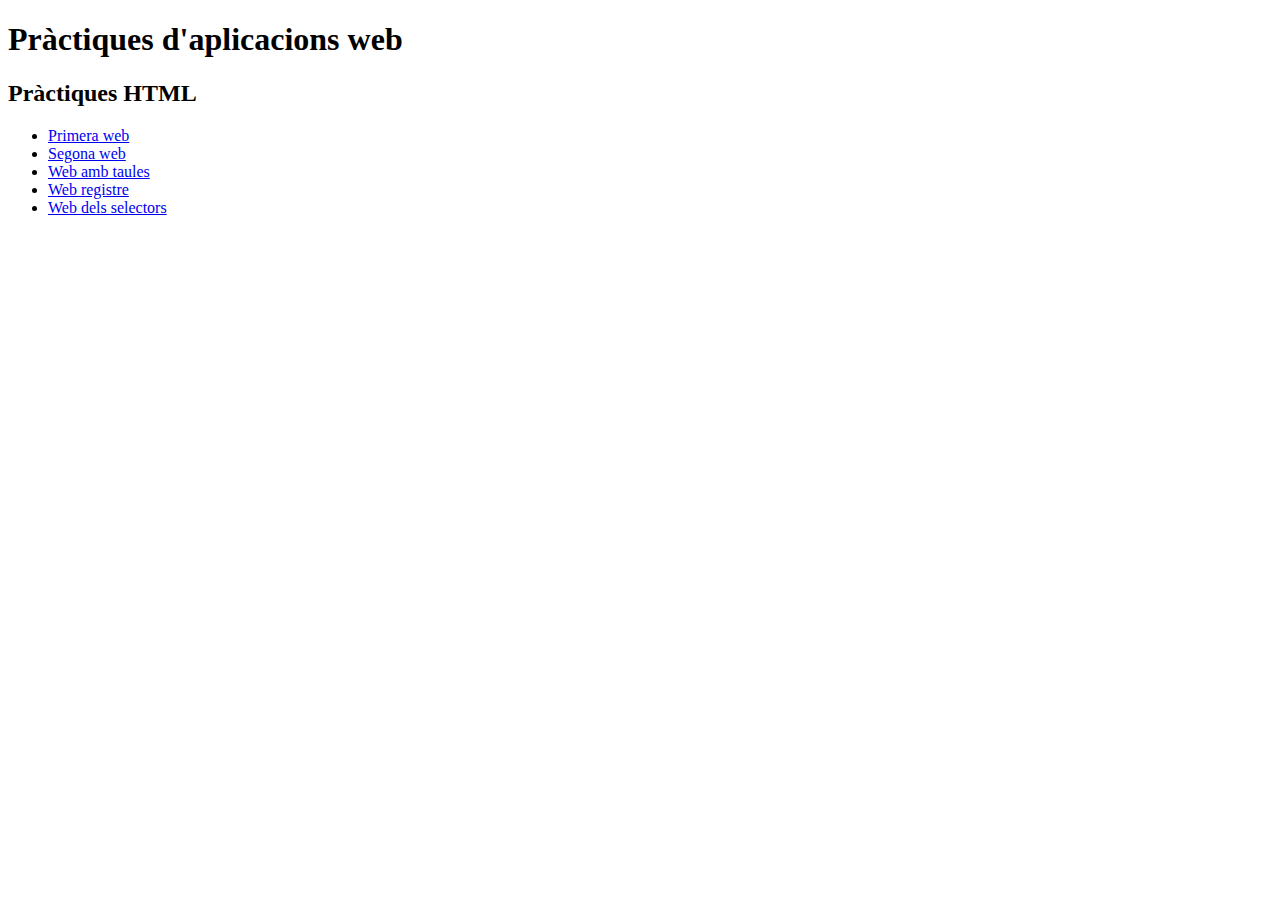
<file: index.html>
<!DOCTYPE html>
<html lang="ca">
<head>
    <meta charset="UTF-8">
    <meta name="viewport" content="width=1027, initial-scale=1.0">
    <title>Index del repositori</title>
</head>
<body>
    <h1>Pràctiques d'aplicacions web</h1>
    <h2>Pràctiques HTML</h2>

    <p>
        <ul>
            <li><a href="primeraweb.html">Primera web</a></li>
            <li><a href="segonaweb.html">Segona web</a></li>
            <li><a href="taula.html">Web amb taules</a></li>
            <li><a href="registre.html">Web registre</a></li>
            <li><a href="exerciciSelectors.html">Web dels selectors</a></li>
        </ul>
    </p>

</body>
</html>
</file>
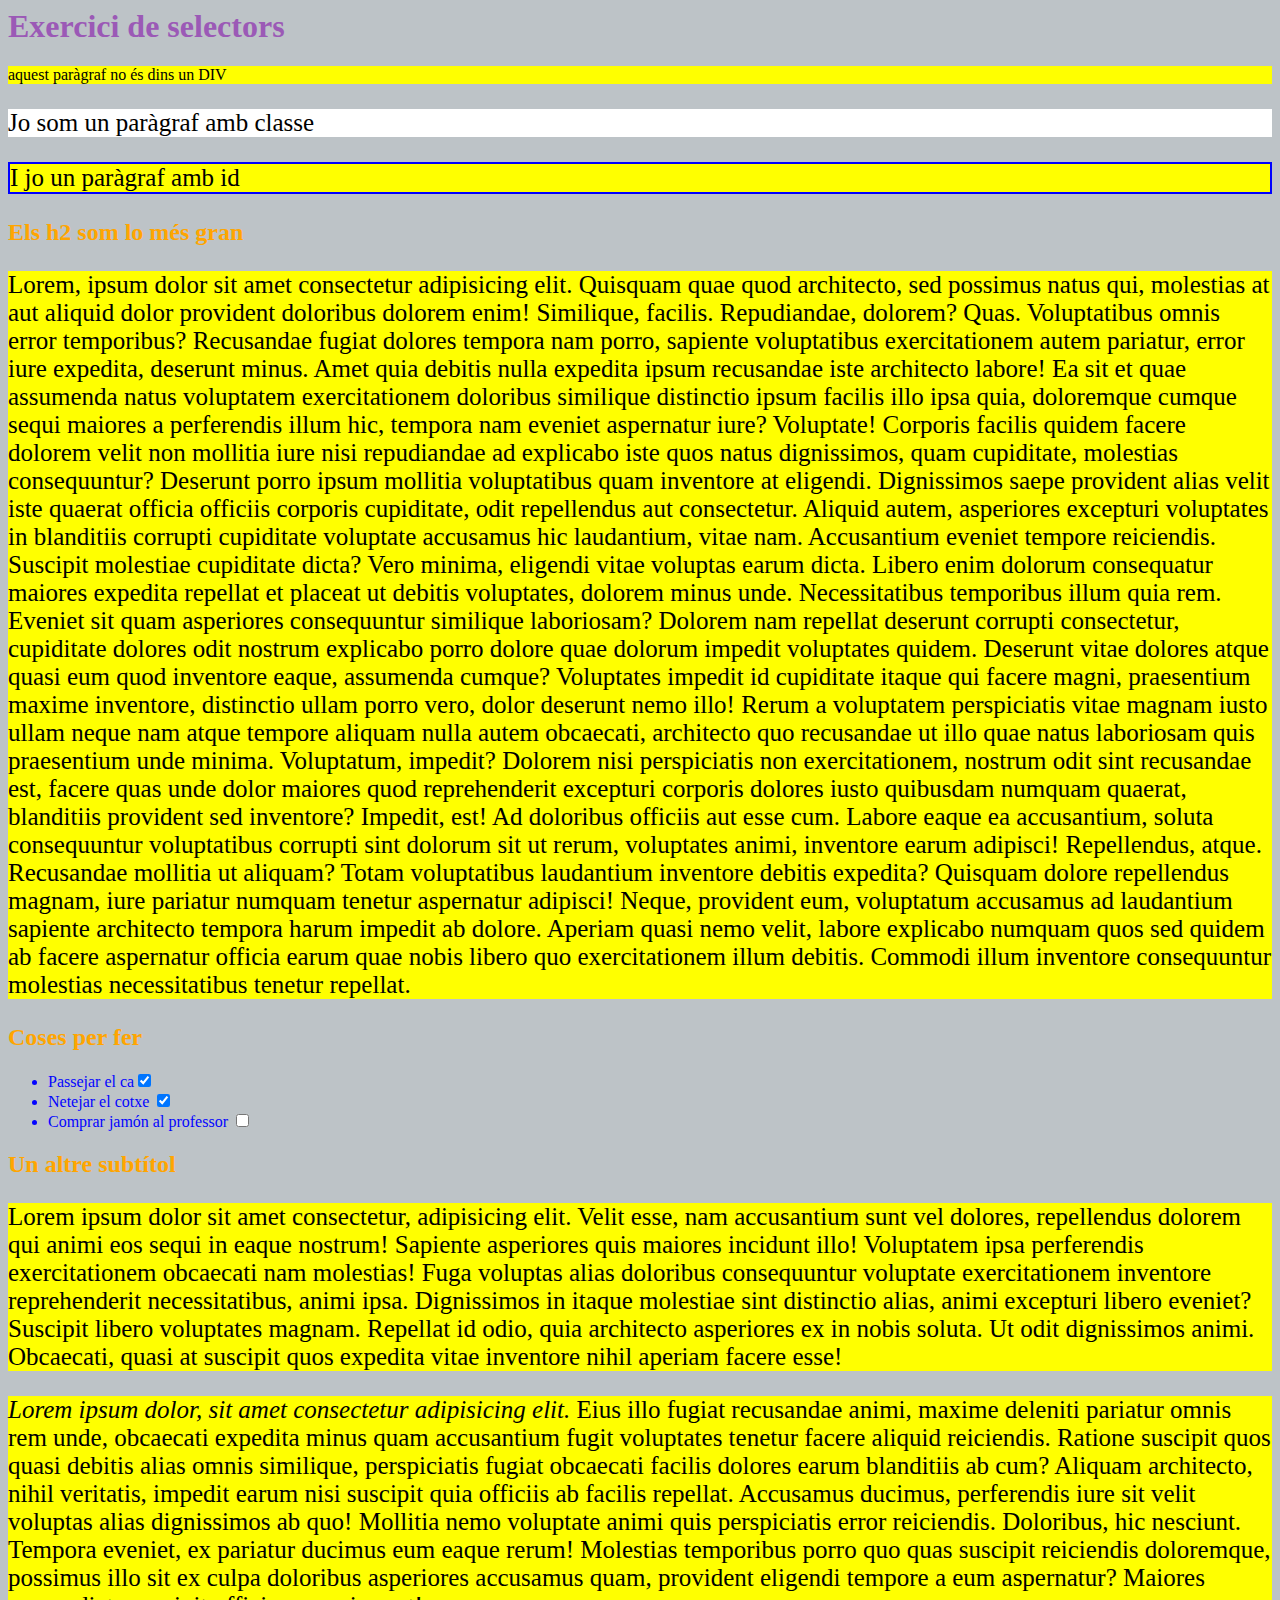
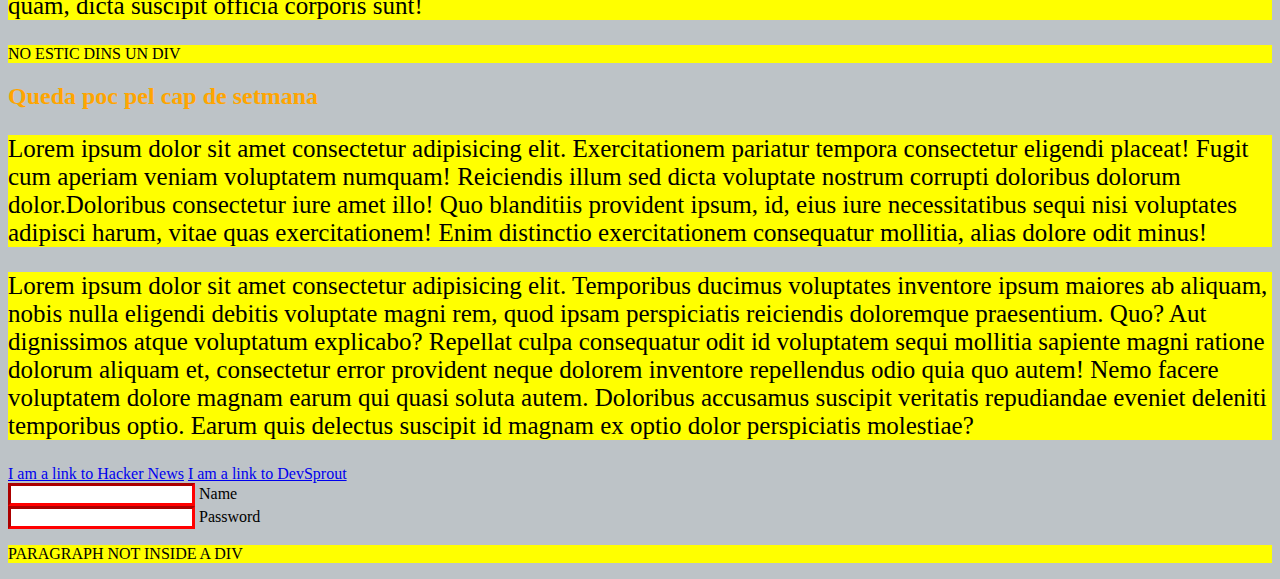
<file: exerciciSelectors.html>
<html>
<head>
  <meta charset="UTF-8">
  <title>Selectors Exercise</title>
  <link rel="stylesheet" type="text/css" href="css/selectors.css">
</head>
<body>
  <h1>Exercici de selectors</h1>

<p>aquest paràgraf no és dins un DIV</p>

<div>
  <p class="hello">Jo som un paràgraf amb classe</p>
  <p id="special">I jo un paràgraf amb id</p>

  <h2>Els h2 som lo més gran</h2>
  
  
  <p>Lorem, ipsum dolor sit amet consectetur adipisicing elit. Quisquam quae quod architecto, sed possimus natus qui, molestias at aut aliquid dolor provident doloribus dolorem enim! Similique, facilis. Repudiandae, dolorem? Quas.
  Voluptatibus omnis error temporibus? Recusandae fugiat dolores tempora nam porro, sapiente voluptatibus exercitationem autem pariatur, error iure expedita, deserunt minus. Amet quia debitis nulla expedita ipsum recusandae iste architecto labore!
  Ea sit et quae assumenda natus voluptatem exercitationem doloribus similique distinctio ipsum facilis illo ipsa quia, doloremque cumque sequi maiores a perferendis illum hic, tempora nam eveniet aspernatur iure? Voluptate!
  Corporis facilis quidem facere dolorem velit non mollitia iure nisi repudiandae ad explicabo iste quos natus dignissimos, quam cupiditate, molestias consequuntur? Deserunt porro ipsum mollitia voluptatibus quam inventore at eligendi.
  Dignissimos saepe provident alias velit iste quaerat officia officiis corporis cupiditate, odit repellendus aut consectetur. Aliquid autem, asperiores excepturi voluptates in blanditiis corrupti cupiditate voluptate accusamus hic laudantium, vitae nam.
  Accusantium eveniet tempore reiciendis. Suscipit molestiae cupiditate dicta? Vero minima, eligendi vitae voluptas earum dicta. Libero enim dolorum consequatur maiores expedita repellat et placeat ut debitis voluptates, dolorem minus unde.
  Necessitatibus temporibus illum quia rem. Eveniet sit quam asperiores consequuntur similique laboriosam? Dolorem nam repellat deserunt corrupti consectetur, cupiditate dolores odit nostrum explicabo porro dolore quae dolorum impedit voluptates quidem.
  Deserunt vitae dolores atque quasi eum quod inventore eaque, assumenda cumque? Voluptates impedit id cupiditate itaque qui facere magni, praesentium maxime inventore, distinctio ullam porro vero, dolor deserunt nemo illo!
  Rerum a voluptatem perspiciatis vitae magnam iusto ullam neque nam atque tempore aliquam nulla autem obcaecati, architecto quo recusandae ut illo quae natus laboriosam quis praesentium unde minima. Voluptatum, impedit?
  Dolorem nisi perspiciatis non exercitationem, nostrum odit sint recusandae est, facere quas unde dolor maiores quod reprehenderit excepturi corporis dolores iusto quibusdam numquam quaerat, blanditiis provident sed inventore? Impedit, est!
  Ad doloribus officiis aut esse cum. Labore eaque ea accusantium, soluta consequuntur voluptatibus corrupti sint dolorum sit ut rerum, voluptates animi, inventore earum adipisci! Repellendus, atque. Recusandae mollitia ut aliquam?
  Totam voluptatibus laudantium inventore debitis expedita? Quisquam dolore repellendus magnam, iure pariatur numquam tenetur aspernatur adipisci! Neque, provident eum, voluptatum accusamus ad laudantium sapiente architecto tempora harum impedit ab dolore.
  Aperiam quasi nemo velit, labore explicabo numquam quos sed quidem ab facere aspernatur officia earum quae nobis libero quo exercitationem illum debitis. Commodi illum inventore consequuntur molestias necessitatibus tenetur repellat.</p>

</div>

<div>
  <h2>Coses per fer</h2>

  <ul>
    <li>Passejar el ca<input type="checkbox" checked> </li>
    <li>Netejar el cotxe <input type="checkbox" checked> </li>
    <li>Comprar jamón al  professor <input type="checkbox"></li>
  </ul>
</div>

<div>
  <h2>Un altre subtítol</h2>

  <p>Lorem ipsum dolor sit amet consectetur, adipisicing elit. Velit esse, nam accusantium sunt vel dolores, repellendus dolorem qui animi eos sequi in eaque nostrum! Sapiente asperiores quis maiores incidunt illo!
  Voluptatem ipsa perferendis exercitationem obcaecati nam molestias! Fuga voluptas alias doloribus consequuntur voluptate exercitationem inventore reprehenderit necessitatibus, animi ipsa. Dignissimos in itaque molestiae sint distinctio alias, animi excepturi libero eveniet?
  Suscipit libero voluptates magnam. Repellat id odio, quia architecto asperiores ex in nobis soluta. Ut odit dignissimos animi. Obcaecati, quasi at suscipit quos expedita vitae inventore nihil aperiam facere esse!</p>

  <p><em>Lorem ipsum dolor, sit amet consectetur adipisicing elit.</em> Eius illo fugiat recusandae animi, maxime deleniti pariatur omnis rem unde, obcaecati expedita minus quam accusantium fugit voluptates tenetur facere aliquid reiciendis.
  Ratione suscipit quos quasi debitis alias omnis similique, perspiciatis fugiat obcaecati facilis dolores earum blanditiis ab cum? Aliquam architecto, nihil veritatis, impedit earum nisi suscipit quia officiis ab facilis repellat.
  Accusamus ducimus, perferendis iure sit velit voluptas alias dignissimos ab quo! Mollitia nemo voluptate animi quis perspiciatis error reiciendis. Doloribus, hic nesciunt. Tempora eveniet, ex pariatur ducimus eum eaque rerum!
  Molestias temporibus porro quo quas suscipit reiciendis doloremque, possimus illo sit ex culpa doloribus asperiores accusamus quam, provident eligendi tempore a eum aspernatur? Maiores quam, dicta suscipit officia corporis sunt!</p>
</div>

<p>NO ESTIC DINS UN DIV</p>


<div>
  <h2>Queda poc pel cap de setmana</h2>

  <p>Lorem ipsum dolor sit amet consectetur adipisicing elit. Exercitationem pariatur tempora consectetur eligendi placeat! Fugit cum aperiam veniam voluptatem numquam! Reiciendis illum sed dicta voluptate nostrum corrupti doloribus dolorum dolor.Doloribus consectetur iure amet illo! Quo blanditiis provident ipsum, id, eius iure necessitatibus sequi nisi voluptates adipisci harum, vitae quas exercitationem! Enim distinctio exercitationem consequatur mollitia, alias dolore odit minus!</p>

  <p>Lorem ipsum dolor sit amet consectetur adipisicing elit. Temporibus ducimus voluptates inventore ipsum maiores ab aliquam, nobis nulla eligendi debitis voluptate magni rem, quod ipsam perspiciatis reiciendis doloremque praesentium. Quo?
  Aut dignissimos atque voluptatum explicabo? Repellat culpa consequatur odit id voluptatem sequi mollitia sapiente magni ratione dolorum aliquam et, consectetur error provident neque dolorem inventore repellendus odio quia quo autem!
  Nemo facere voluptatem dolore magnam earum qui quasi soluta autem. Doloribus accusamus suscipit veritatis repudiandae eveniet deleniti temporibus optio. Earum quis delectus suscipit id magnam ex optio dolor perspiciatis molestiae?</p>

  <a href="https://news.ycombinator.com/">I am a link to Hacker News</a>
  <a href="https://www.devsprout.io">I am a link to DevSprout</a>
  <br>

  <input type="text" name="name" /><label> Name</label><br/>
  <input type="password" name="password" /><label> Password</label><br/>

</div>

<p>PARAGRAPH NOT INSIDE A DIV</p>

</body>
</html>
</file>
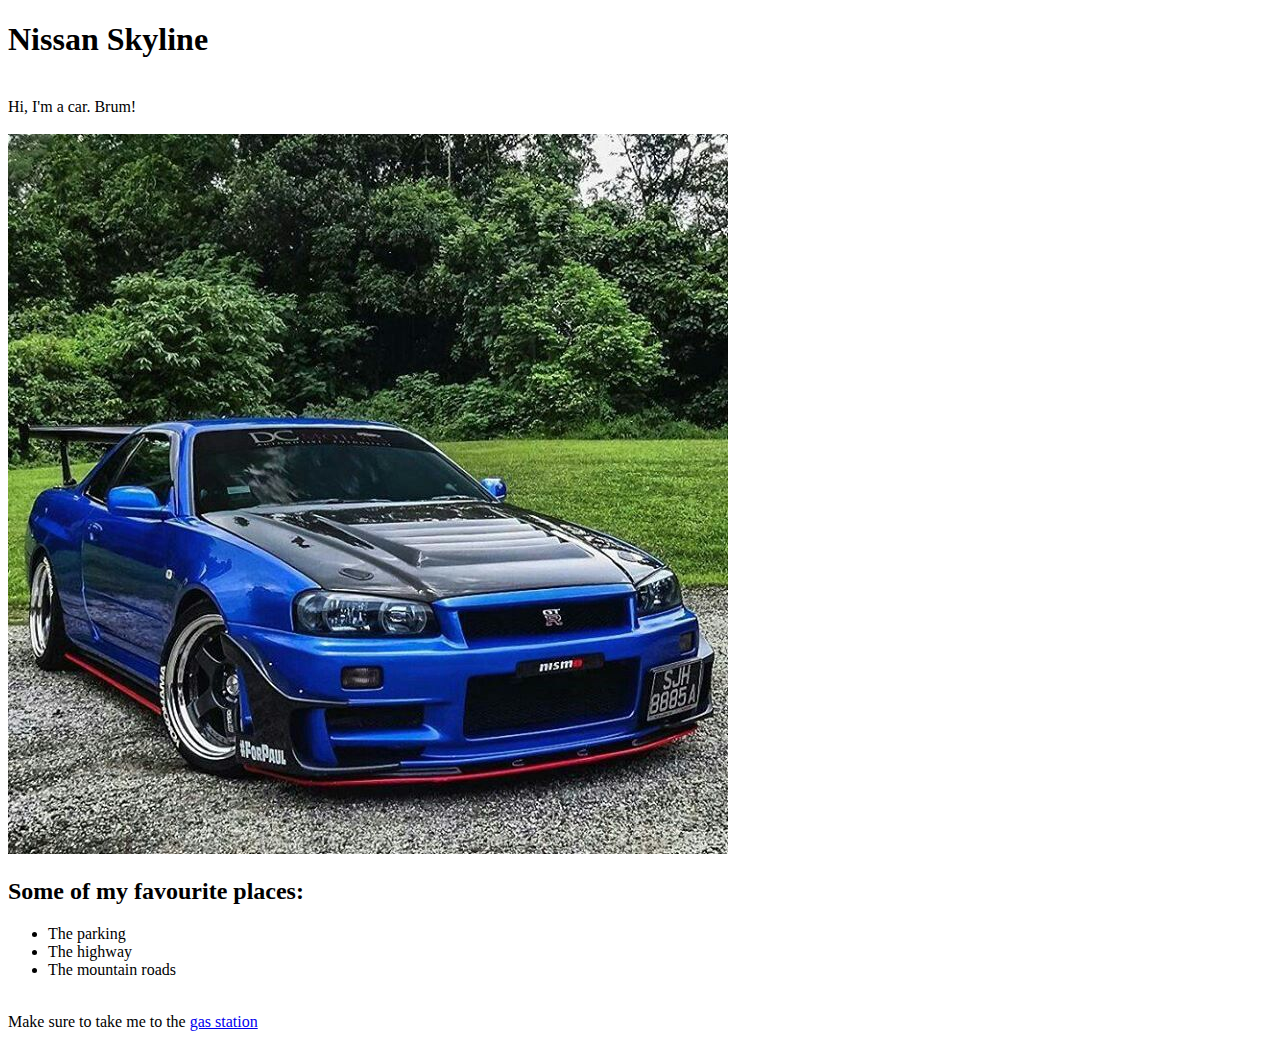
<file: imatge.html>
<!DOCTYPE html>
<html lang="en">
<head>
    <meta charset="UTF-8">
    <meta name="viewport" content="width=1027, initial-scale=2.0">
    <title>web_senzilla_2_html</title>
</head>
<body>
<h1>Nissan Skyline</h1>
<br>Hi, I'm a car. Brum!
<br><br><img src="img/imagen_skyline.jpg">
<h2>Some of my favourite places:</h2>
<p>
    <ul>
        <li>The parking</li>
        <li>The highway</li>
        <li>The mountain roads</li>
    </ul>
</p>
<br>Make sure to take me to the <a href="https://www.shell.es/">gas station</a>
</body>
</html>
</file>
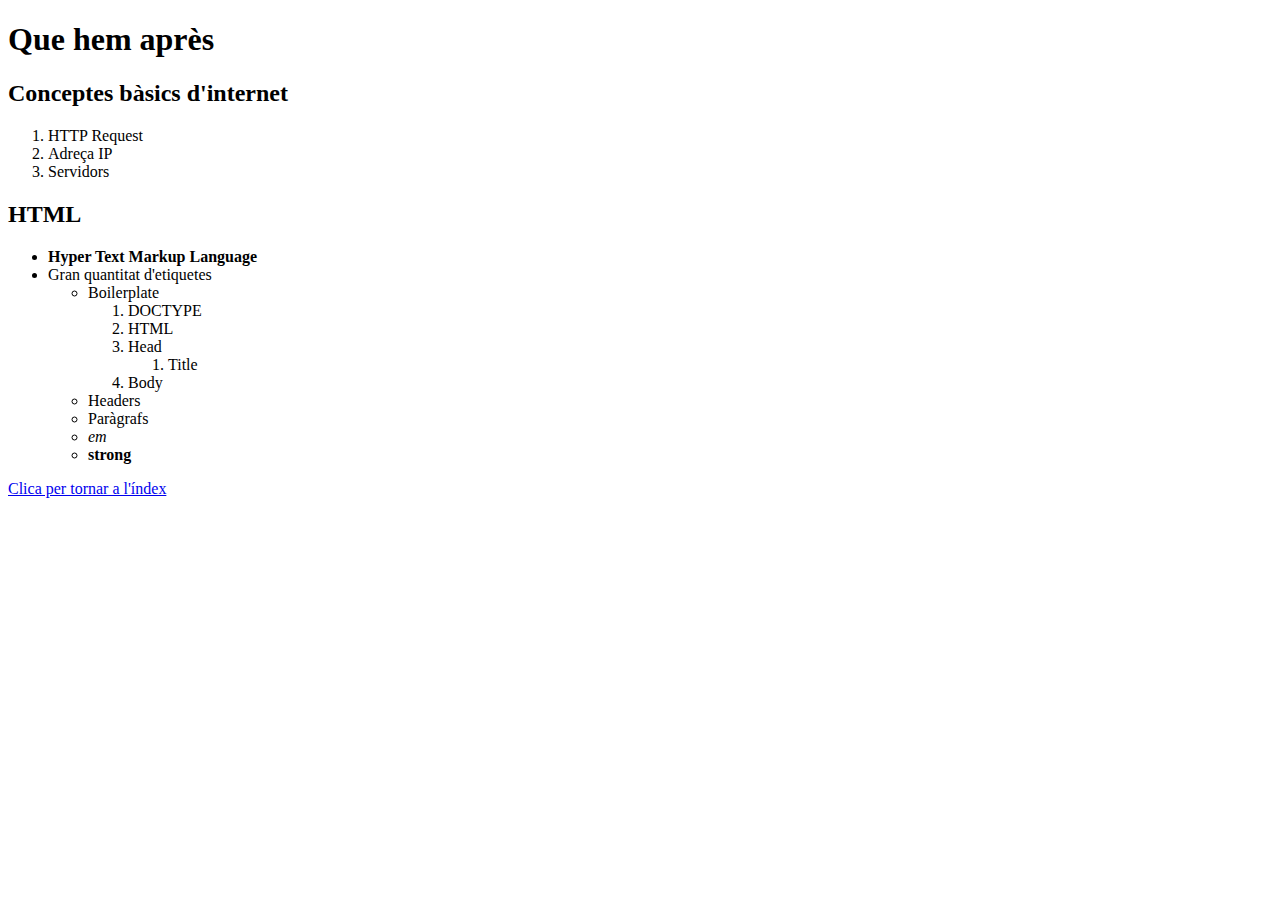
<file: primeraweb.html>
<!DOCTYPE html>
<html lang="ca">
<head>
    <meta charset="UTF-8">
    <meta name="viewport" content="width=1027, initial-scale=1.0">
    <title>practica_html_1</title>
</head>
<body>
    <h1>Que hem après</h1>
    <h2>Conceptes bàsics d'internet</h2>

    <p>
        <ol>
            <li>HTTP Request</li>
            <li>Adreça IP</li>
            <li>Servidors</li>
        </ol>
    </p>

    <h2>HTML</h2>

    <p>
        <ul>
            <li><b>Hyper Text Markup Language</b></li>
            <li>Gran quantitat d'etiquetes</li>
                <ul>
                    <li>Boilerplate</li>
                        <ol>
                            <li>DOCTYPE</li>
                            <li>HTML</li>
                            <li>Head</li>
                                <ol>
                                    <li>Title</li>
                                </ol>
                            <li>Body</li>
                        </ol>
                    <li>Headers</li>
                    <li>Paràgrafs</li>
                    <li><i>em</i></li>
                    <li><b>strong</b></li>
                </ul>
        </ul>
    </p>

    <a href="index.html">Clica per tornar a l'índex</a>
</body>
</html>
</file>
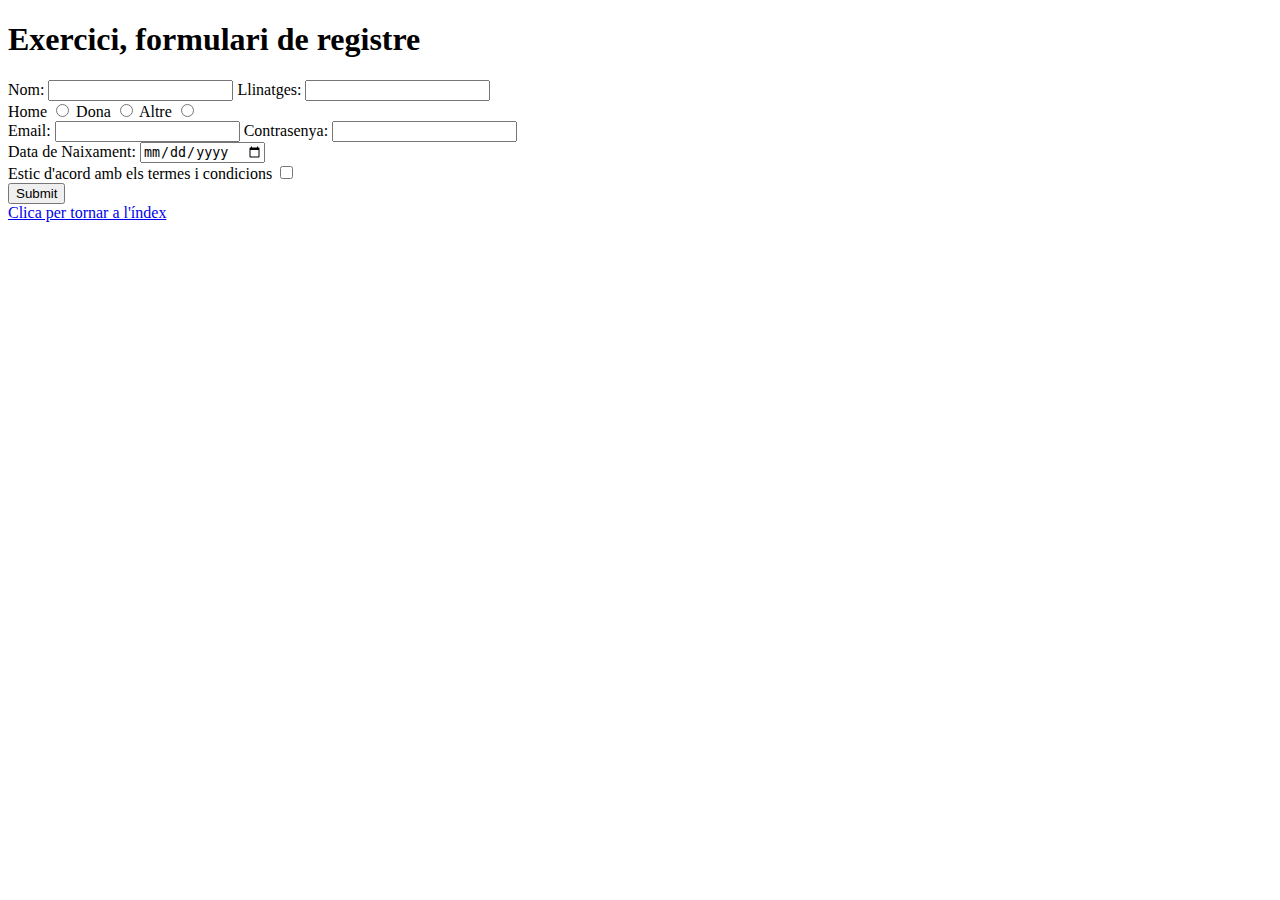
<file: registre.html>
<!DOCTYPE html>
<html lang="ca">
<head>
    <meta charset="UTF-8">
    <meta name="viewport" content="width=width-device, initial-scale=1.0">
    <title>Formulari en html</title>
</head>
<body>
    <h1>Exercici, formulari de registre</h1>
    <!--Cream el formulari i deim a quin document html s'ha d'enviar i amb quin mètode
    en el nostre cas serà el mètode get-->
    <form action="registre.html" method="get">
        <div>
            <!--Cada label és una etiqueta i està assignada a un imput a través del seu id-->
            <label for="nom">Nom:</label>
            <input name="nom" id="nom" type="text" required>
            <label for="llinatges">Llinatges:</label>
            <input name="llinatges" id="llinatges" type="text" required>
        </div>
        <div>
            <label for="eleccio_1">Home</label>
            <!--Per a opcions que han de ser exclusives hem de posar el mateix nom-->
            <input name="sexe" id="eleccio_1" type="radio" value="home">
            <label for="eleccio_2">Dona</label>
            <input name="sexe" id="eleccio_2" type="radio" value="dona">
            <label for="eleccio_3">Altre</label>
            <input name="sexe" id="eleccio_3" type="radio" value="altre">
        </div>
        <div>
            <label for="correu">Email:</label>
            <input name="correu" id="correu" type="email" required>
            <label for="password">Contrasenya:</label>
            <!--Maxlength i minlength serveixen per a limitar la longitud del password-->
            <input name="password" id="password" type="password" maxlength="10" minlength="5" required>
        </div>
        <div>
            <label for="data">Data de Naixament:</label>
            <input name="data" id="data" type="date" required>
        </div>
        <div>
            <label for="checkbox">Estic d'acord amb els termes i condicions</label>
            <input name="checkbox" id="checkbox" type="checkbox" required>
        </div>
        <div>
            <input name="submit" type="submit">
        </div>
    </form>

    <a href="index.html">Clica per tornar a l'índex</a>
</body>
</html>
</file>
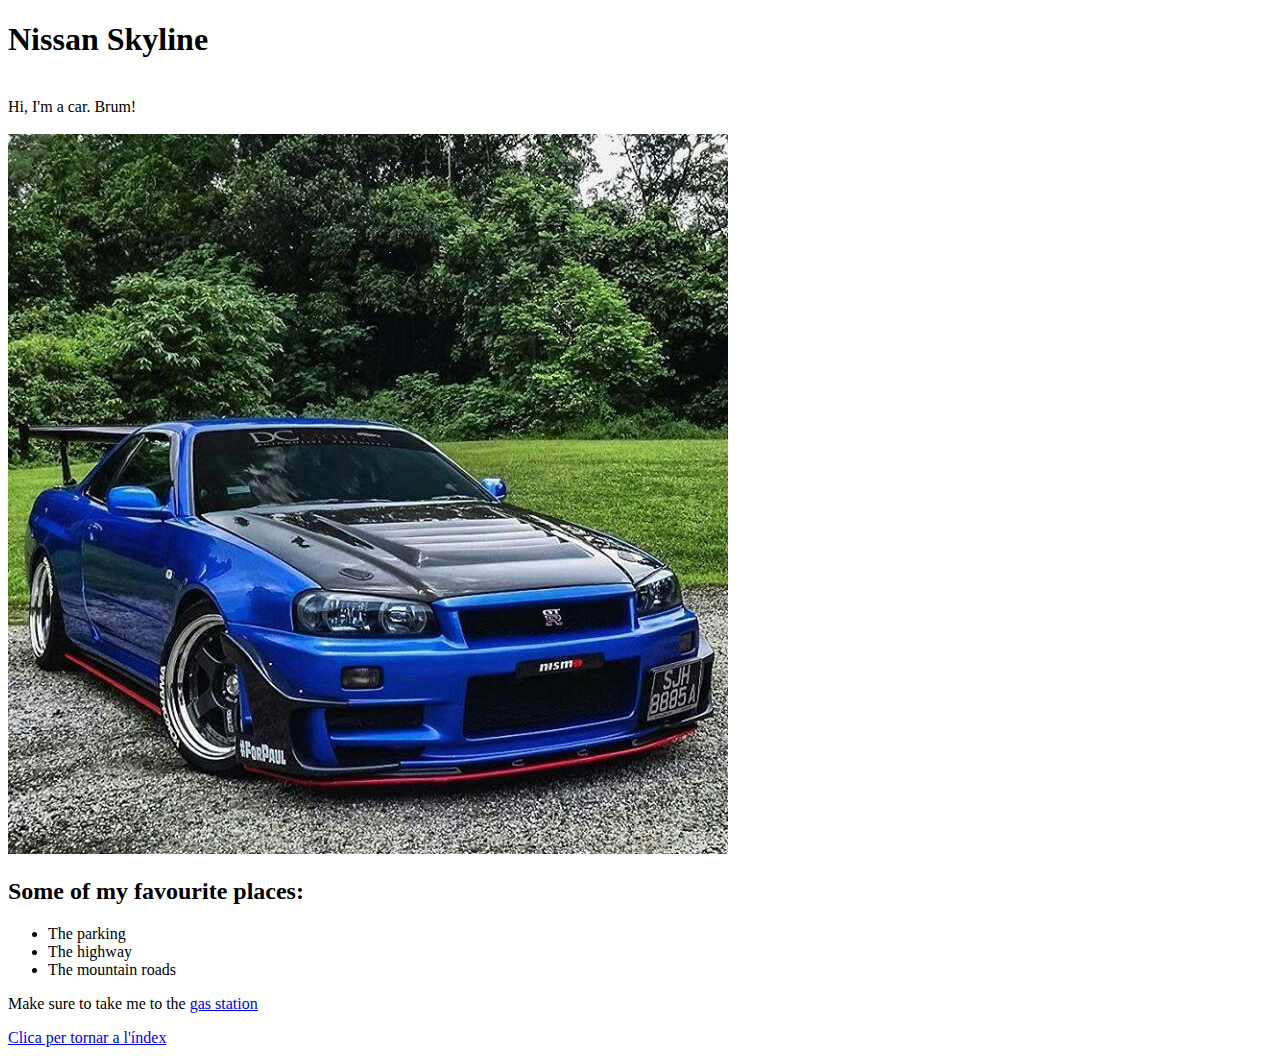
<file: segonaweb.html>
<!DOCTYPE html>
<html lang="ca">
<head>
    <meta charset="UTF-8">
    <meta name="viewport" content="width=1027, initial-scale=2.0">
    <title>web_senzilla_2_html</title>
</head>
<body>
<h1>Nissan Skyline</h1>
<br>Hi, I'm a car. Brum!
<br><br><img src="img/imagen_skyline.jpg">
<h2>Some of my favourite places:</h2>
<p>
    <ul>
        <li>The parking</li>
        <li>The highway</li>
        <li>The mountain roads</li>
    </ul>
</p>
<div>
Make sure to take me to the <a href="https://www.shell.es/">gas station</a>
</div>
<p>
    <a href="index.html">Clica per tornar a l'índex</a>
</p>
</body>
</html>
</file>
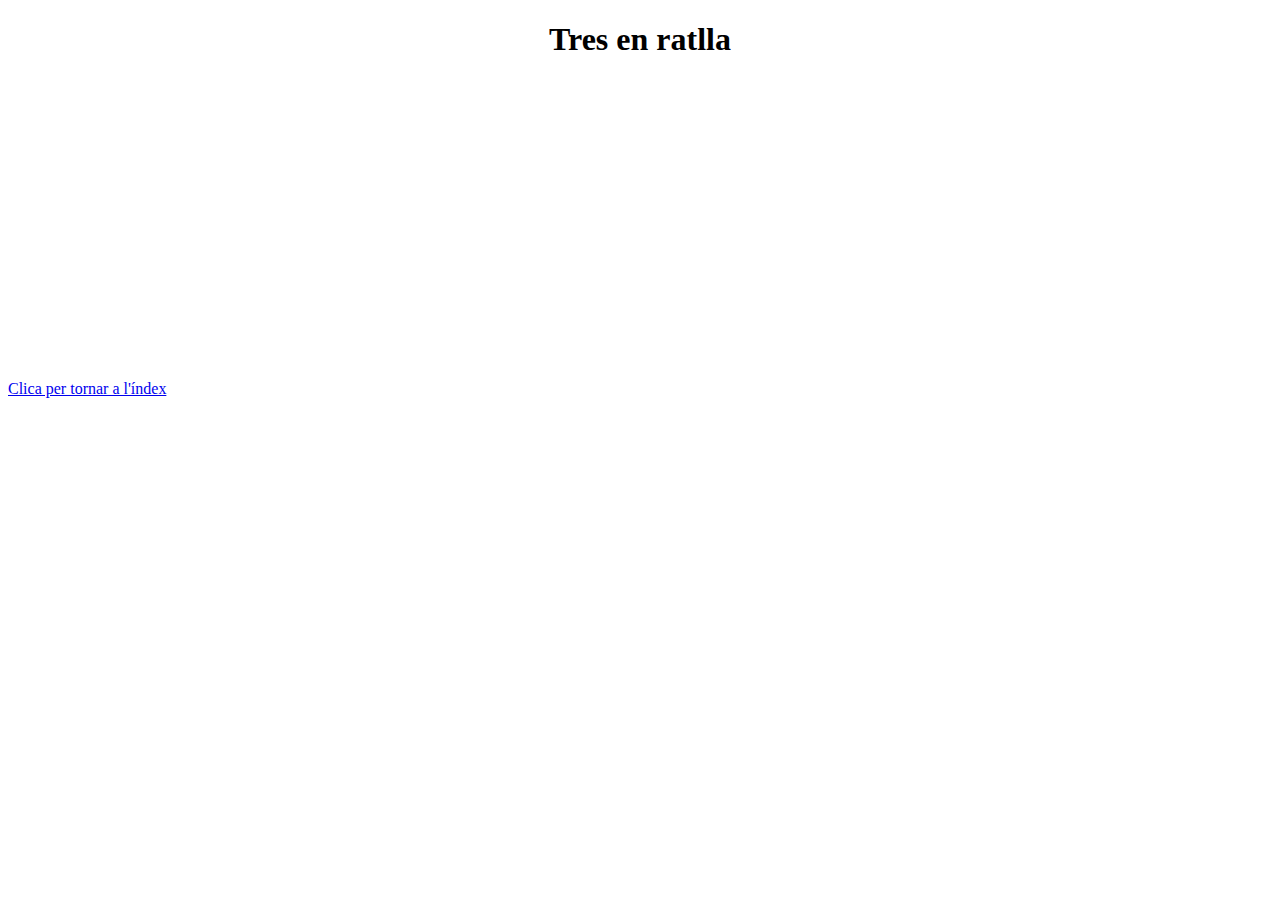
<file: tresenratlla.html>
<!DOCTYPE html>
<html lang="ca">
<head>
    <meta charset="UTF-8">
    <meta name="viewport" content="width=device-width, initial-scale=1.0">
    <title>Tres en ratlla</title>
    <link rel=stylesheet type="text/css" href="css/tres.css">
</head>
<body>
    <h1>Tres en ratlla</h1>
    <div>
        <table cellspacing="2" cellpadding="50px">
            <tr>
                <td></td>
                <td class="vertical"></td>
                <td></td>
            </tr>
            <tr>
                <td class="horitzontal"></td>
                <td class="enmig"></td>
                <td class="horitzontal"></td>
            </tr>
            <tr>
                <td></td>
                <td class="vertical"></td>
                <td></td>
            </tr>
        </table>
    </div>
<a href="index.html">Clica per tornar a l'índex</a>
</body>
</html>
</file>
<file: css/selectors.css>
/* dona al <body> element un color de fons de #bdc3c7*/
body{
    background-color: #bdc3c7;
}

/* fes que els <h1> siguin de color #9b59b6*/
h1{
    color: #9b59b6;
}

/* fes que els <h2> siguin de color orange */
h2{
    color: orange;
}

/* fes que els <li> siguin d'un blau hexadecimal*/
li{
    color: #0303ff;
}

/*canvia el color de fons de cada paràgraf a groc*/
p{
    background-color: yellow;
}

/*fes que tots els inputs tinguin un border de 3px vermell*/
input{
    border-width: 3px;
    border-color: red;
}

/* fes que tot el que té class 'hello' sigui de fons blanc*/
.hello{
    background-color: white;
}

/* fes que l'element amb id  'special' tingui un border 2px solid blau selecciona el teu propi rgb blau*/
#special{
   border: 2px solid rgb(0, 1, 255);
}

/*Fes que tots els <p>'s que estan dins un div tingin una font de 25px (font-size: 25px)*/
div p{
    font-size: 25px;
}

/*Fes que només els inputs de type text tenguin un fons gris*/
text{
    background-color: grey;
}

/* Fes que els <p>'s dins el 3r <div> tinguin fons rosa*/


/* Fes que el 2n <p> dins el  3r  <div> tingui un border de 5px blanc*/


/* Fen que l'element <em> del 3r <div> sigui blanc amb una font de 20px (font-size:20px)*/



/*BONUS*/
/*hauràs de fer recerca*/

/*Fes que tots el "checked" checkboxes tinguin un marge esquerra de 50px(margin-left: 50px)*/


/*Fes que l'etiqueta <label> siguin tots UPPERCASE sense canviar el HTML*/


/*Fes que la primera lletra de l'element amb id 'special' sigui verda i amb font de 100px font size(font-size: 100)*/


/*Fes que el color de font del <h1> canviï a blau quan el ratolí passi per damuntelement's color change to blue when hovered over */


/*Fes que els <a> que hagin estat visitats siguin de color gris */
</file>
<file: css/tres.css>
h1{
    text-align: center;
}
table{
    margin: auto;
    border-collapse: collapse;
}
#cell1{
    border:solid black;
    border-top: hidden;
    border-left: hidden;
}
#cell2{
    border:solid black;
    border-top: hidden;
}
#cell3{
    border:solid black;
    border-top: hidden;
    border-right: hidden;
}
#cell4{
    border:solid black;
    border-left: hidden;
}
#cell5{
    border:solid black;
}
#cell6{
    border:solid black;
    border-right: hidden;
}
#cell7{
    border:solid black;
    border-bottom: hidden;
    border-left: hidden;
}
#cell8{
    border:solid black;
    border-bottom: hidden;
}
#cell9{
    border:solid black;
    border-bottom: hidden;
    border-right: hidden;
}
</file>
